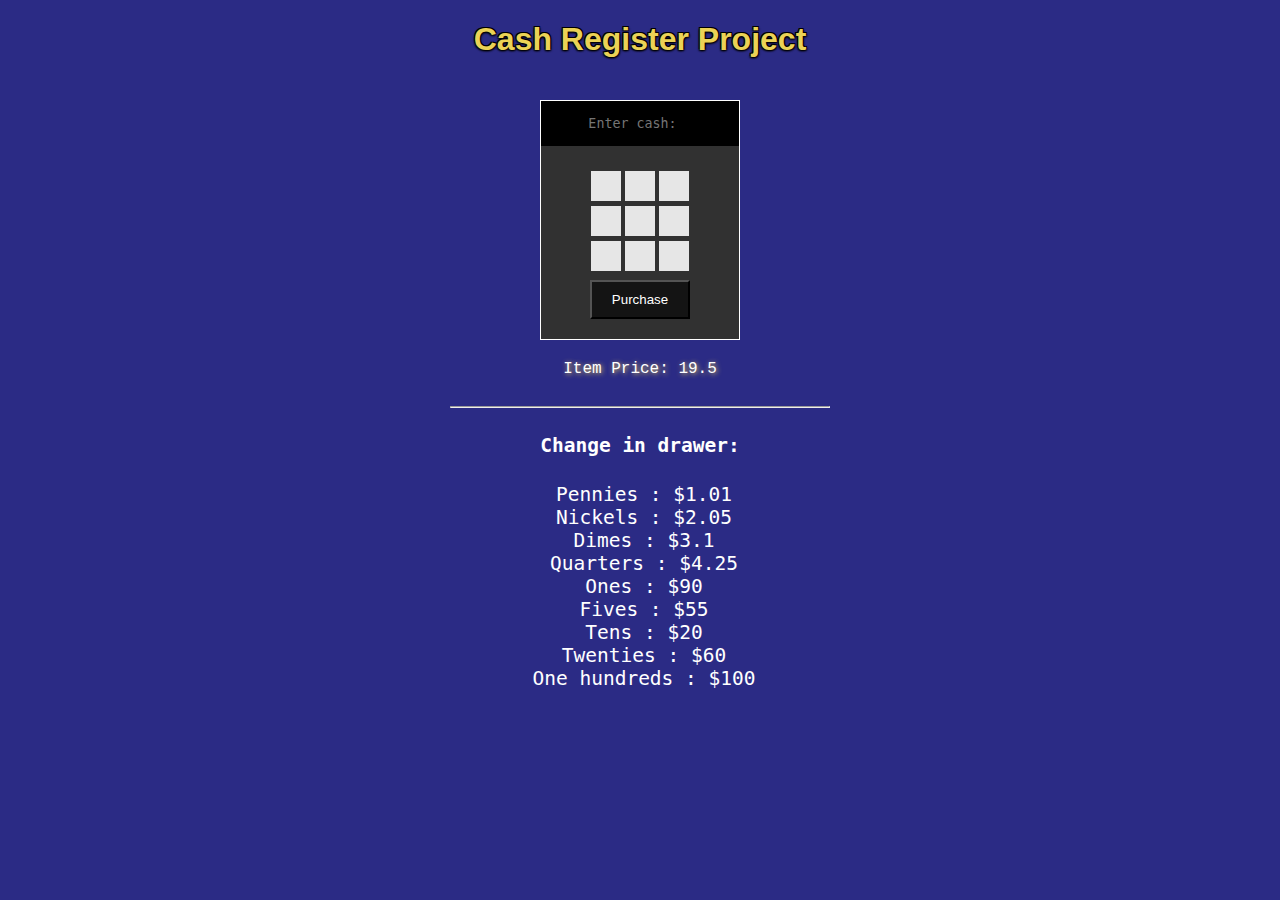
<file: Cash Register/index.html>
<!DOCTYPE html>
<html lang="en">
    <head>
        <meta charset="UTF-8" />
        <link rel="stylesheet" href="styles.css">
        <meta name="viewport" content="width=device-width, initial-scale=1.0">
        <title>Cash Register Project</title>
    </head>
    <body>
        <main>
            <h1 id="title" class="head yellowish centered pb-20">Cash Register Project</h1>
            <div id="drawer" class="drawer">
                <input id="cash" class="screen w-200 b-sides centered" type="number" placeholder="Enter cash:">
                <div class="keyboard w-200 b-sides pb-20">
                    <div class="key-line">
                        <div class="key" content=""></div>
                        <div class="key"></div>
                        <div class="key"></div>
                    </div>
                    <div class="key-line">
                        <div class="key"></div>
                        <div class="key"></div>
                        <div class="key"></div>
                    </div>
                    <div class="key-line">
                        <div class="key"></div>
                        <div class="key"></div>
                        <div class="key"></div>
                    </div>
                    <button id="purchase-btn" class="p-btn mtb-10">Purchase</button>
                </div>
                <div id="price" class="price pb-20"></div>
                <hr>
                <div id="change-due" class="change-due centered "></div>
            </div>
            <div id="change-in-drawer" class="change centered">
                <h4>Change in drawer:</h4><ul id="money"></ul>
            </div>
        </main>
        <script src="script.js"></script>
    </body>
</html>
</file>
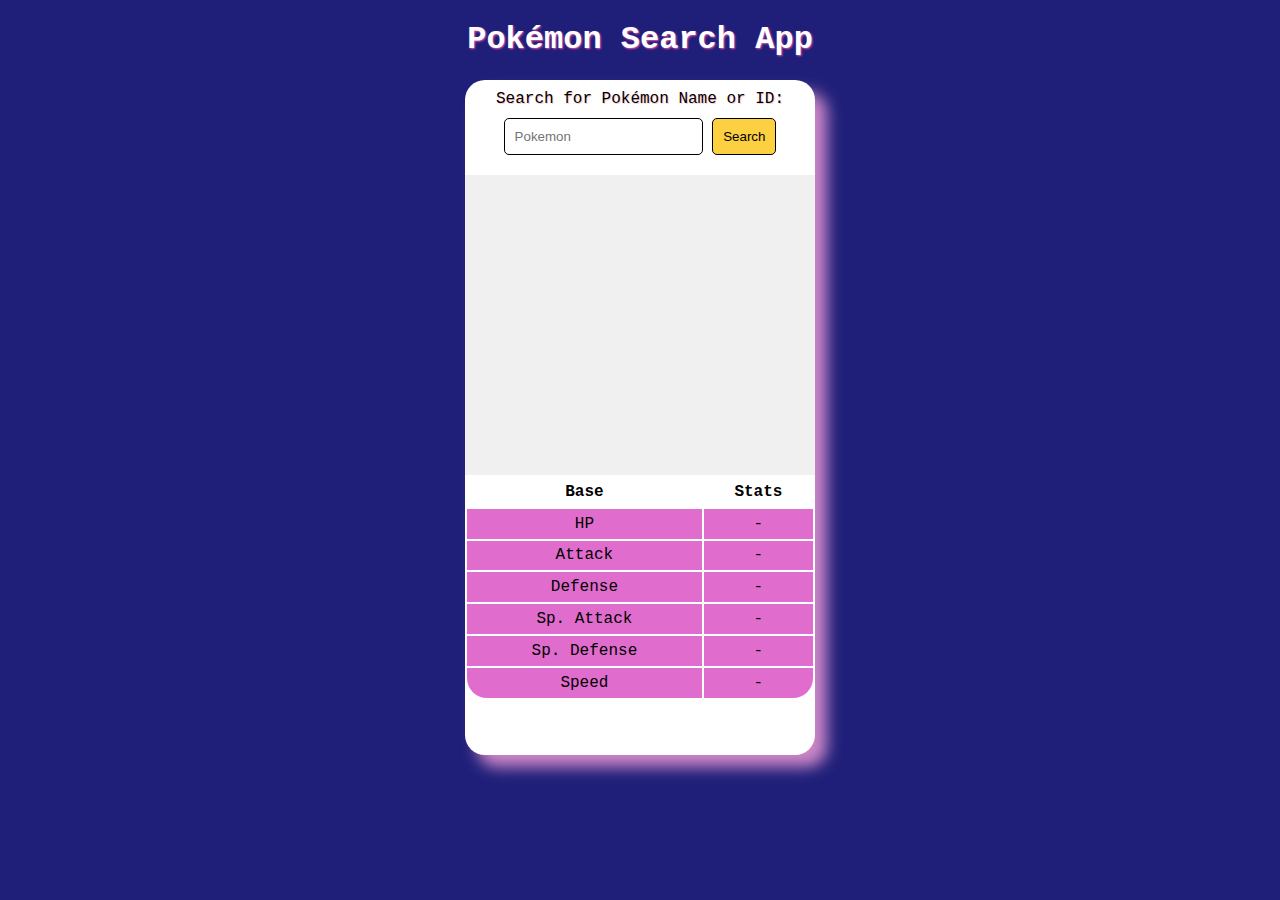
<file: Pokemon Search App/index.html>
<!DOCTYPE html>
<html lang="en">
    <head>
        <meta charset="UTF-8" />
        <meta http-equiv="X-UA-Compatible" content="IE=edge">
        <link rel="stylesheet" href="styles.css">
        <meta name="viewport" content="width=device-width, initial-scale=1.0">
        <title>Pokemon Search App</title>
    </head>
    <body>
        <main>
            <h1 class="head">Pokémon Search App</h1>
            <div class="container mb-30">
                <div class="label p-10">
                    <label for="search-input">Search for Pokémon Name or ID:</label>
                </div>
                <div class="in">
                    <input id="search-input" class="p-10" type="text" placeholder="Pokemon" required>
                    <button id="search-button" class="p-10 bg-peach">Search</button>
                </div>
                
                <div class="hidden p-10 mt-20 bg-light" id="hidden-results">
                    <div class="combo1">
                        <div id="pokemon-name"></div>
                        <div id="pokemon-id"></div>
                    </div><br>
                    <div class="combo2">
                        <div id="weight"></div>
                        <div id="height"></div>
                    </div>
                    <div class="image-container">
                        <div id="img-container"></div>
                        <div id="types" class="mt-10"></div>
                    </div>
                </div>
                <!-- Stats Table -->
                <table>
                    <tr>
                        <th>Base</th>
                        <th>Stats</th>
                    </tr>
                    <tr>
                        <td>HP</td>
                        <td id="hp">-</td>
                    </tr>
                    <tr>
                        <td>Attack</td>
                        <td id="attack">-</td>
                    </tr>
                    <tr>
                        <td>Defense</td>
                        <td id="defense">-</td>
                    </tr>
                    <tr>
                        <td>Sp. Attack</td>
                        <td id="special-attack">-</td>
                    </tr>
                    <tr>
                        <td>Sp. Defense</td>
                        <td id="special-defense">-</td>
                    </tr>
                    <tr>
                        <td class="last-l">Speed</td>
                        <td id="speed" class="last-r">-</td>
                    </tr>
                </table>
            </div>
        </main>
        <script src="script.js"></script>
    </body>
</html>
</file>
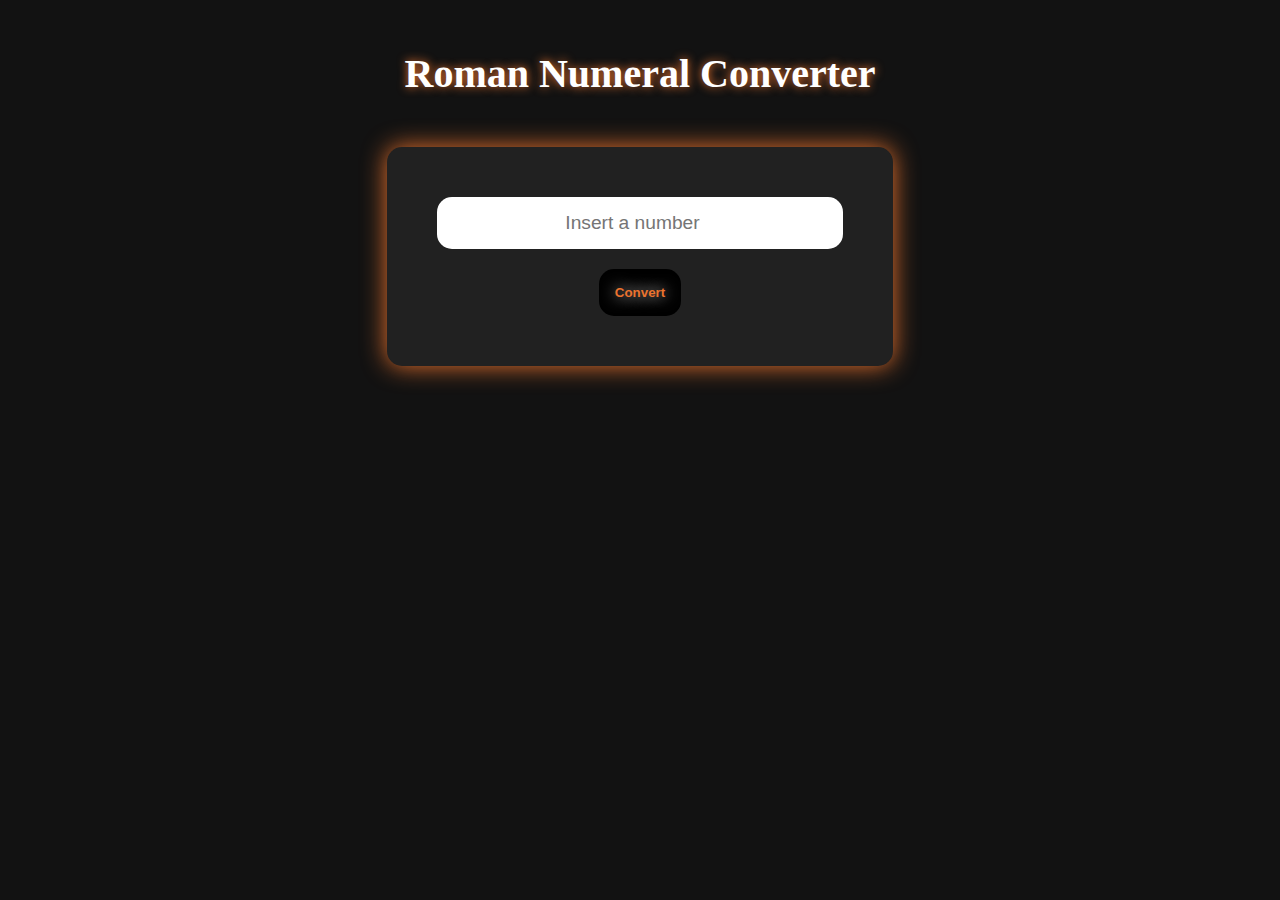
<file: Roman Numeral Converter/index.html>
<!DOCTYPE html>
<html lang="en">
    <head>
        <meta charset="utf-8" />
        <meta name="viewport" content="width=device-width, initial-scale=1.0">
        <link rel="stylesheet" href="styles.css">
        <title>Roman Numeral Converter</title>
    </head>
    <body>
        <h1 class="head centered mg-t">Roman Numeral Converter</h1>
        <div id="input" class="w-40-auto bg-bl pd-50 mg-t shdw-or centered rounded">
            <input id="number" class="centered rounded" type="number" placeholder="Insert a number" required><br>
            <button id="convert-btn" class="btn rounded">Convert</button>
        </div>
        <div id="output" class="out shdw-or bg-bl centered mg-t pd-20 w-40-auto"></div>
    <script src="script.js"></script>
    </body>
</html>
</file>
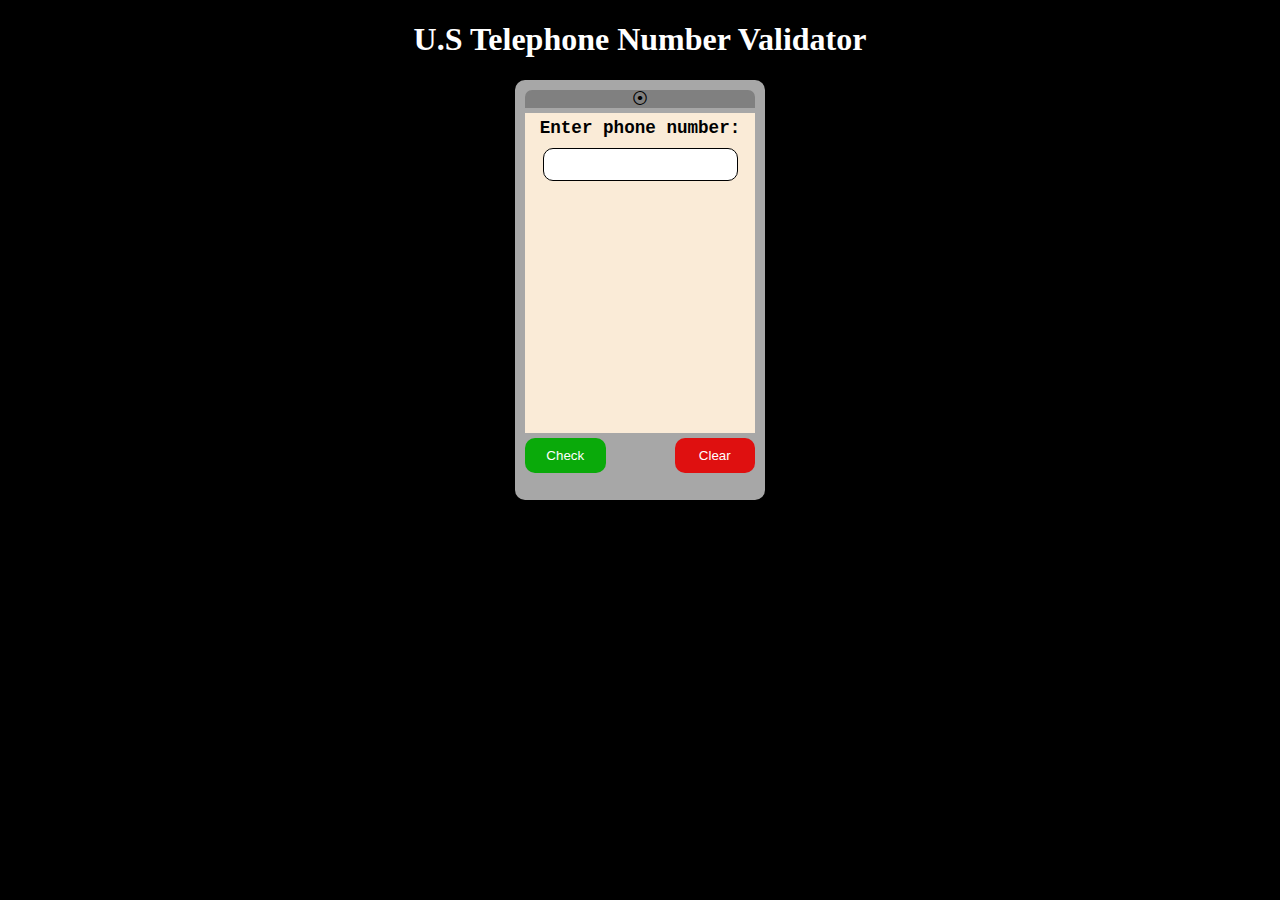
<file: Telephone Number Validator/index.html>
<!DOCTYPE html>
<html lang="en">
    <head>
        <link rel="stylesheet" href="styles.css">
        <meta name="viewport" content="width=device-width, initial-scale=1.0">
        <title>Telephone Number Validator</title>
    </head>
    <body>
        <main>
            <h1 id="title" class="text-center t-white">U.S Telephone Number Validator</h1>
            <div id="cellphone" class="cellphone">
                <div id="camera" class="camera">⦿</div>
                <div id="screen" class="screen">
                    <div class="in">
                        <h3>Enter phone number:</h3>
                        <input id="user-input" type="text">
                    </div>
                    <div id="results-div"></div>
                </div>
                <div id="buttons" class="buttons">
                    <button id="check-btn" class="button">Check</button>
                    <button id="clear-btn" class="button">Clear</button>
                </div>
            </div>
        </main>
        <script src="script.js"></script>
    </body>
</html>
</file>
<file: Cash Register/styles.css>
:root {
    --yellowish: rgb(235, 210, 86);
}

* {
    box-sizing: border-box;
}

body {
    background-color: rgb(43, 43, 133);
    color: white;
}

.head {
    font-family: 'Gill Sans', 'Gill Sans MT', Calibri, 'Trebuchet MS', sans-serif;
    text-shadow:
    1px 1px 2px #000,
    -1px 1px 2px #000,
    -1px -1px 0 #000,
    1px -1px 0 #000;
}

.yellowish {
    color: var(--yellowish);
}

.drawer {
    text-align: center;
}

.w-200 {
    width: 200px;
}

.pb-20 {
    padding-bottom: 20px;
}

.mtb-10 {
    margin-block: 10px;
}

.centered {
    text-align: center;
}

.screen {
    background-color: black;
    color: white;
    font-family: monospace;
    padding: 15px;
    border-style: none;
    border-top: 1px solid white;
}

.b-sides {
    border-left: 1px solid white;
    border-right: 1px solid white;
}

.screen:hover {
    box-shadow: 0 0 2px white;
}

.p-btn {
    background-color: rgb(20, 20, 20);
    color: white;
    display: block;
    padding: 10px;
    width: 100px;
    margin: auto;
}

.p-btn:hover {
    background-color: var(--yellowish);
    cursor: pointer;
    color: rgb(34, 34, 34);
    font-weight: bold;
    box-shadow: 0 0 5px white;
    transition: 0.2s;
}

.price {
    margin-top: 20px;
    font-family: 'Courier New', Courier, monospace;
    text-shadow: 1px 1px 5px var(--yellowish);
}

hr {
    width: 30%;
}

.keyboard {
    background-color: rgb(49, 49, 49);
    margin: auto;
    padding-top: 20px;
    border: 1px 1px 1px 1px solid white;
    border-bottom: 1px solid white;
}

.key-line {
    display: inline-block;
}

.key {
    display: block;
    width: 30px;
    height: 30px;
    margin-block: 5px;
    background-color: rgb(230, 230, 230);
}

.red {
    color: red;
}

.change-due {
    font-family: 'Gill Sans', 'Gill Sans MT', Calibri, 'Trebuchet MS', sans-serif;
    display: block;
    height: max-content;
    max-width: 130px;
    margin: auto;
}

.change {
    font-family: monospace;
    font-size: 1.5em;
}

li {
    list-style: none;
}

ul {
    margin-left: -32px
}

p {
    margin: 0;
}
</file>
<file: Pokemon Search App/styles.css>
:root {
    --peach: rgb(252, 208, 64);
    --btnhover: rgb(255, 228, 137);
    --blueish: rgb(31, 31, 121);
}

* {
    box-sizing: border-box;
}

body {
    background-color: var(--blueish);
    text-align: center;
    font-family: 'Courier New', Courier, monospace;
}

.head {
    color: white;
    text-shadow: 1px 1px 2px rgb(235, 82, 166);
}

.container {
    min-height: 75vh;
    width: 350px;
    margin: auto;
    background-color: rgb(255, 255, 255);
    border-radius: 20px;
    box-shadow: 12px 12px 15px rgb(206, 136, 200);
}

.p-10 {
    padding: 10px;
}

.mt-20 {
    margin-top: 20px;
}

.mt-10 {
    margin-top: 10px;
}

.mb-30 {
    margin-bottom: 30px;
}

.label {
    text-shadow: 1px 1px 1px pink;
}

#search-input, #search-button {
    border-radius: 5px;
    border: 1px solid black;
}

.bg-peach {
    background-color: var(--peach);
}

#search-button:hover {
    background-color: var(--btnhover);
    box-shadow: 0 0 10px pink;
    cursor: pointer;
}

.bg-light {
    background-color: rgb(240, 240, 240);
}

.hidden {
    /* visibility: hidden; */
    height: 300px;
}

#pokemon-name, #pokemon-id, #weight, #height, #types {
    float: left;
    padding-left: 10px;
}

/* Stats Table */
table {
    margin: auto;
    width: 100%;
    min-height: 25vh;
}
td {
    background-color: rgb(224, 108, 205);
}

.last-l {
    border-radius: 0 0 0 20px;
}

.last-r {
    border-radius: 0 0 20px 0;
}

#types span {
    color: white;
    text-shadow: 1px 1px 5px black;
    margin: 5px;
    padding: 5px;
    border-radius: 5px;
    border-style: none;
}

/* Types Colors */
.normal {background-color: #b7b7aa;}
.fire {background-color: #ff6f52;} 
.water {background-color: #42a1ff;} 
.electric {background-color: #fecc33;}
.grass {background-color: #78cc55;}
.ice {background-color: #66ccfe;}
.fighting {background-color: #d3887e;}  
.poison {background-color: #c68bb7;} 
.ground {background-color: #dfba52;}
.flying {background-color: #8899ff;}
.psychic {background-color: #ff66a3;}
.bug {background-color: #aabb23;}
.rock {background-color: #baaa66;}
.ghost {background-color: #9995d0;}
.dragon {background-color: #9e93f1;}
.dark {background-color: #b59682;}
.steel {background-color: #abaabb;}
.fairy {background-color: #ed99ed;}
</file>
<file: Roman Numeral Converter/styles.css>
:root {
    --orange: rgb(235, 115, 46);
}

* {
    box-sizing: border-box;
}

body {
    background-color: rgb(18, 18, 18);
}

.head {
    color: white;
    text-shadow: 0 0 10px var(--orange);
    font-size: 2.5em;
}

.w-40-auto {
    width: 40%;
    margin: auto;
}

.bg-bl {
    background-color: rgb(33, 33, 33);
}

.pd-50 {
    padding: 50px;
}

.pd-20 {
    padding: 20px;
}
.mg-t {
    margin-top: 50px;
}

.centered {
    text-align: center;
}

input {
    width: 100%;
    padding: 15px;
    font-size: 1.2em;
}

.shdw-or {
    box-shadow: 0 0 25px var(--orange);
}

.rounded {
    border-style: none;
    border-radius: 15px;
}

.btn {
    font-weight: bold;
    text-shadow: 0 0 15px white;
    background-color: black;
    color: var(--orange);
    padding: 1.2em;
    margin-top: 20px;
    transition: 0.5s;
}

button:hover {
    background-color: var(--orange); 
    box-shadow: 0 0 5px var(--orange);
    color: white;
    transition: 0.5s;
}

.out {
    border: 1px solid rgb(255, 255, 255);
    font-size: 2em;
    text-shadow: 1px 2px 5px black;
    visibility: hidden;
    color: white;
}

.out-display {
    visibility: visible;
}

.out-alert {
    color: red;
    border: 1px solid rgb(255, 0, 0); 
    background-image: none;
    visibility: visible;
}
</file>
<file: Telephone Number Validator/styles.css>
* {
    box-sizing: border-box;
}

body {
    background-color: black;
}

.text-center {
    text-align: center;
}

.t-white  {
    color: white;
}

.cellphone {
    text-align: center;
    background-color: rgb(167, 167, 167);
    height: 420px;
    width: 250px;
    margin: auto;
    padding: 10px;
    border-radius: 10px;
}

.camera {
    background-color: gray;
    border-radius: 7px 7px 0 0 ;
}

.screen {
    background-color: antiquewhite;
    height: 320px;
}

h3 {
    font-family: 'Courier New', Courier, monospace;
    font-size: 1.1em;
    padding: 5px; 
    margin:5px;
}

input {
    padding: 8px;
    border-radius: 10px;
    border: 1px solid  black;
}

.in {
    margin-bottom: 10px;
}

#results-div {
    padding-inline: 5x;
    height: 220px;
    overflow: auto;
}

.buttons {
    display: flex;
    justify-content: space-between;
}

.button {
    width: 35%;
    padding: 10px;
    margin-top: 5px;
    border-radius: 10px;
    border-style: none;
    color: white;
}

.button:hover{
    font-weight: bold;
    box-shadow: 1px 1px 5px black;
    transition: 0.2s;
}

#check-btn {
    background-color: rgb(10, 170, 10);
}

#clear-btn {
    background-color: rgb(223, 16, 16);
}
</file>
